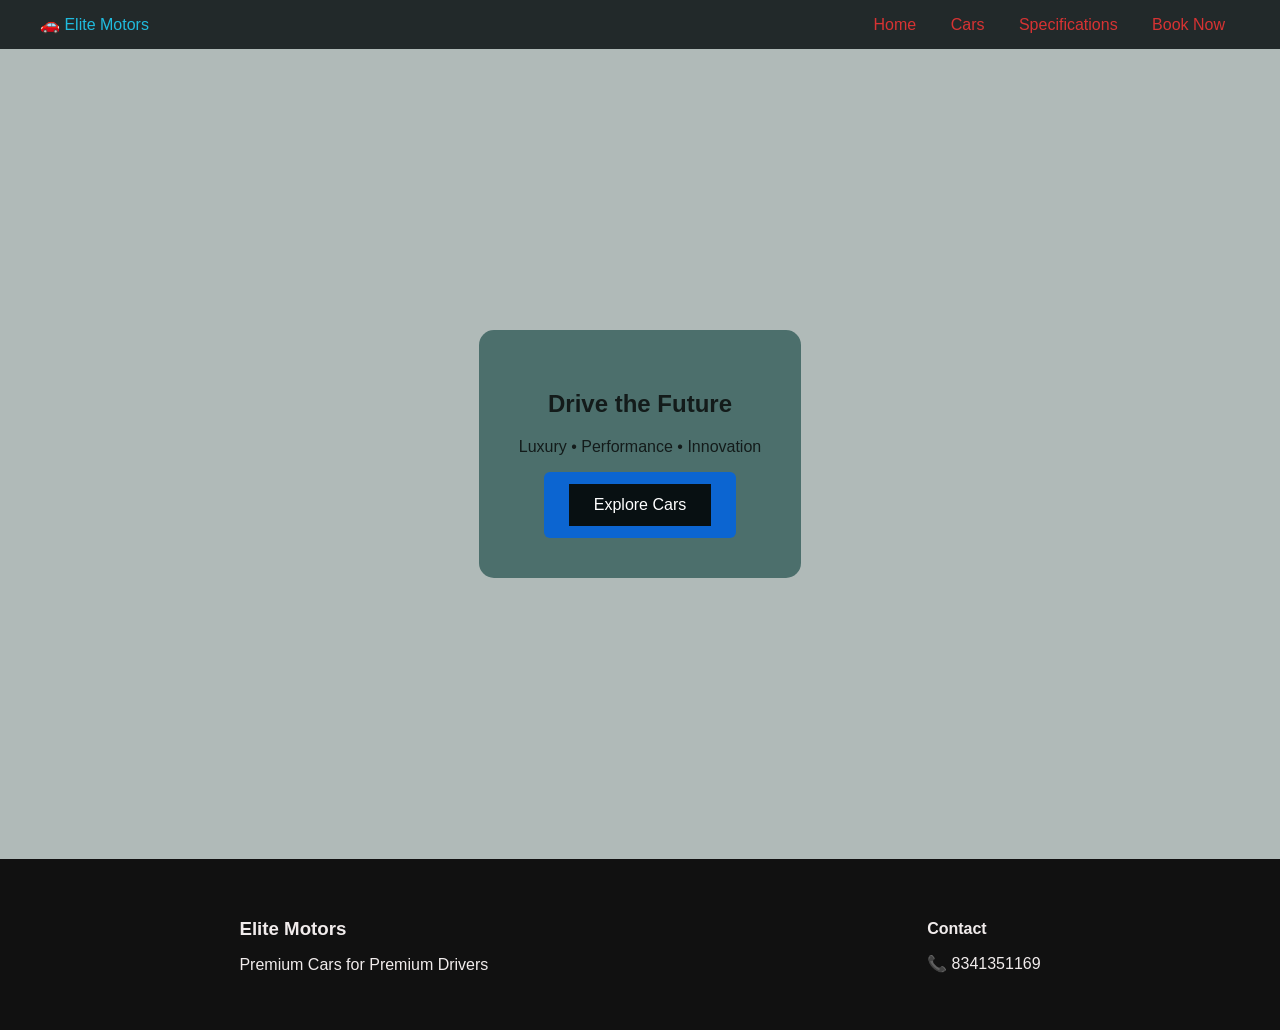
<file: index.html>
<!DOCTYPE html>
<html lang="en">
<head>
    <meta charset="UTF-8">
    <title>Elite Motors | Home</title>
    <meta name="viewport" content="width=device-width, initial-scale=1.0">
    <link rel="stylesheet" href="style2.css">
</head>
<body>

<header>
    <div class="logo">🚗 Elite Motors</div>
    <nav>
        <a href="style.html">Home</a>
        <a href="cars.html">Cars</a>
        <a href="specs.html">Specifications</a>
        <a href="booking.html">Book Now</a>
    </nav>
</header>

<section class="hero">
    <div class="hero-text">
        <h1>Drive the Future</h1>
       <p id="changing-text">Luxury • Performance • Innovation</p>
        <a href="cars.html" class="explore-btn"><button>Explore Cars</button></a>
    </div>
</section>

<footer>
    <div class="footer-container">

        <div>
            <h3>Elite Motors</h3>
            <p>Premium Cars for Premium Drivers</p>
        </div>
        <div>
            <h4>Contact</h4>
            <p>📞 8341351169</p>
        </div>
    </div>
    <script>
    const texts = [
        "Luxury • Performance • Innovation",
        "Speed • Power • Precision",
        "Comfort • Style • Safety",
        "Technology • Design • Class",
        "Drive • Dream • Dominate"
    ];

    let index = 0;
    const textElement = document.getElementById("changing-text");

    setInterval(() => {
        index = (index + 1) % texts.length;
        textElement.textContent = texts[index];
    }, 2000); // 2000ms = 1 seconds
</script>

</footer>
</body>
<script>
   
    document.querySelectorAll("nav a").forEach(link => {
        link.addEventListener("click", function (e) {
            console.log("Navigating to: " + this.textContent);
        });
    });

   
    document.querySelector(".explore-btn button").addEventListener("click", function () {
        alert("Redirecting to Cars Page 🚗");
    });

    
    window.addEventListener("scroll", function () {
        const header = document.querySelector("header");
        header.classList.toggle("sticky", window.scrollY > 50);
    });
</script>
</html>
</file>
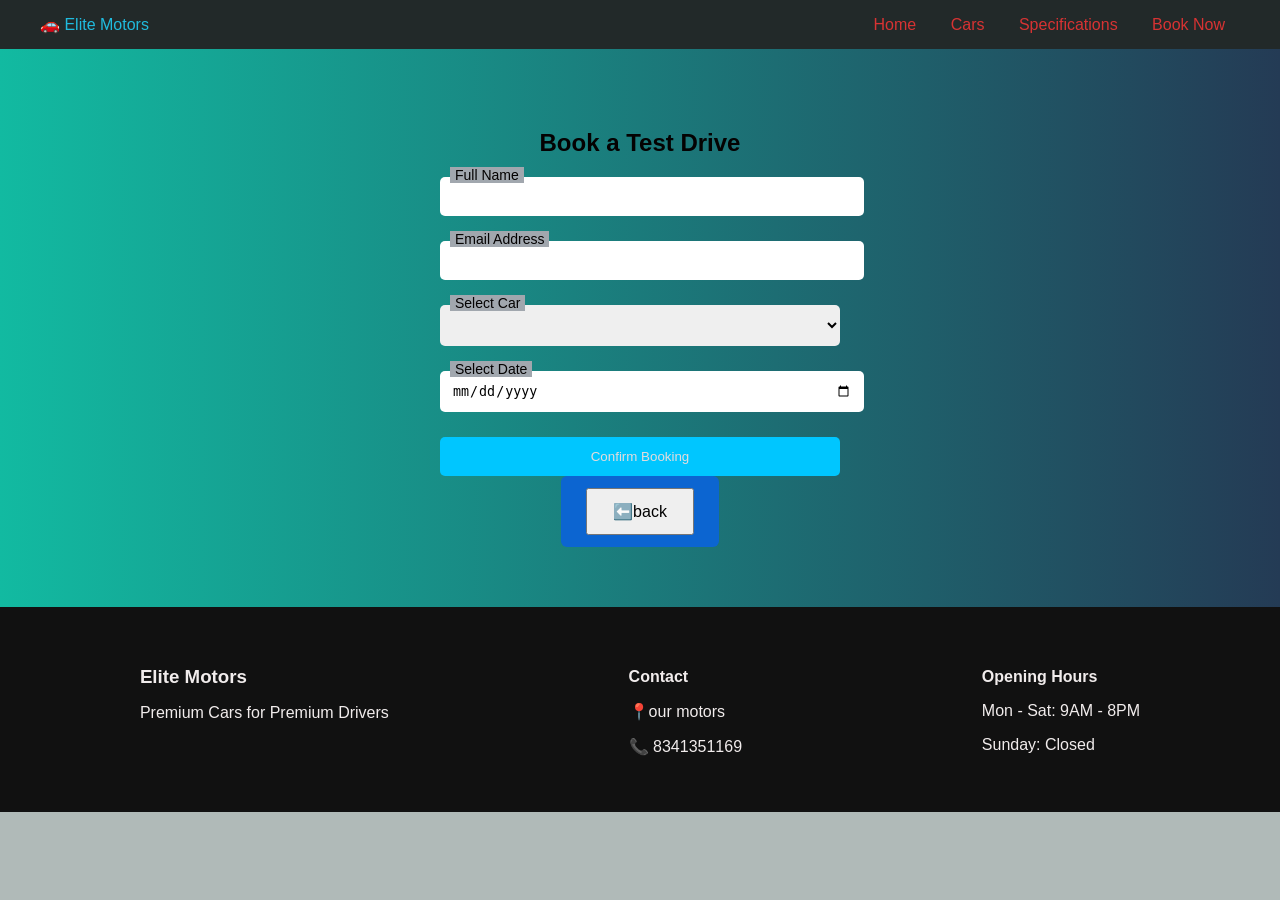
<file: booking.html>
<!DOCTYPE html>
<html>
<head>
    <title>Book Test Drive | Elite Motors</title>
    <link rel="stylesheet" href="style2.css">
</head>
<body>

<header>
    <div class="logo">🚗 Elite Motors</div>
    <nav>
        <a href="style.html">Home</a>
        <a href="cars.html">Cars</a>
        <a href="specs.html">Specifications</a>
        <a href="booking.html">Book Now</a>
    </nav>
</header>

<section class="booking">
    <h2>Book a Test Drive</h2>

    <form>
        <div class="form-group">
            <input type="text" required>
            <label>Full Name</label>
        </div>

        <div class="form-group">
            <input type="email" required>
            <label>Email Address</label>
        </div>

        <div class="form-group">
            <select required>
                <option value=""></option>
                <option>Hatchback</option>
                <option>Sedan</option>
                   <option>suv</option>
                <option>sports car</option>
                 <option>MUV / MPV</option>
                  <option>coupe</option>
                   <option>Convertible</option>
                    <option>Ev</option>
                     <option>pickup truck</option>
                   
            </select>
            <label>Select Car</label>
        </div>

        <div class="form-group">
            <input type="date" required>
            <label>Select Date</label>
        </div>

        <input type="submit" value="Confirm Booking" class="btn">
       <center> <a href="style.html" class="explore-btn"><button>⬅️back</button></a></center>
    </form>
</section>

<footer>
    <div class="footer-container">
        <div>
            <h3>Elite Motors</h3>
            <p>Premium Cars for Premium Drivers</p>
        </div>
       

        <div>
            <h4>Contact</h4>
            <p>📍our motors</p>
            <p>📞 8341351169</p>
        </div>

        <div>
            <h4>Opening Hours</h4>
            <p>Mon - Sat: 9AM - 8PM</p>
            <p>Sunday: Closed</p>
        </div>
    </div>
</body>


</html>
</file>
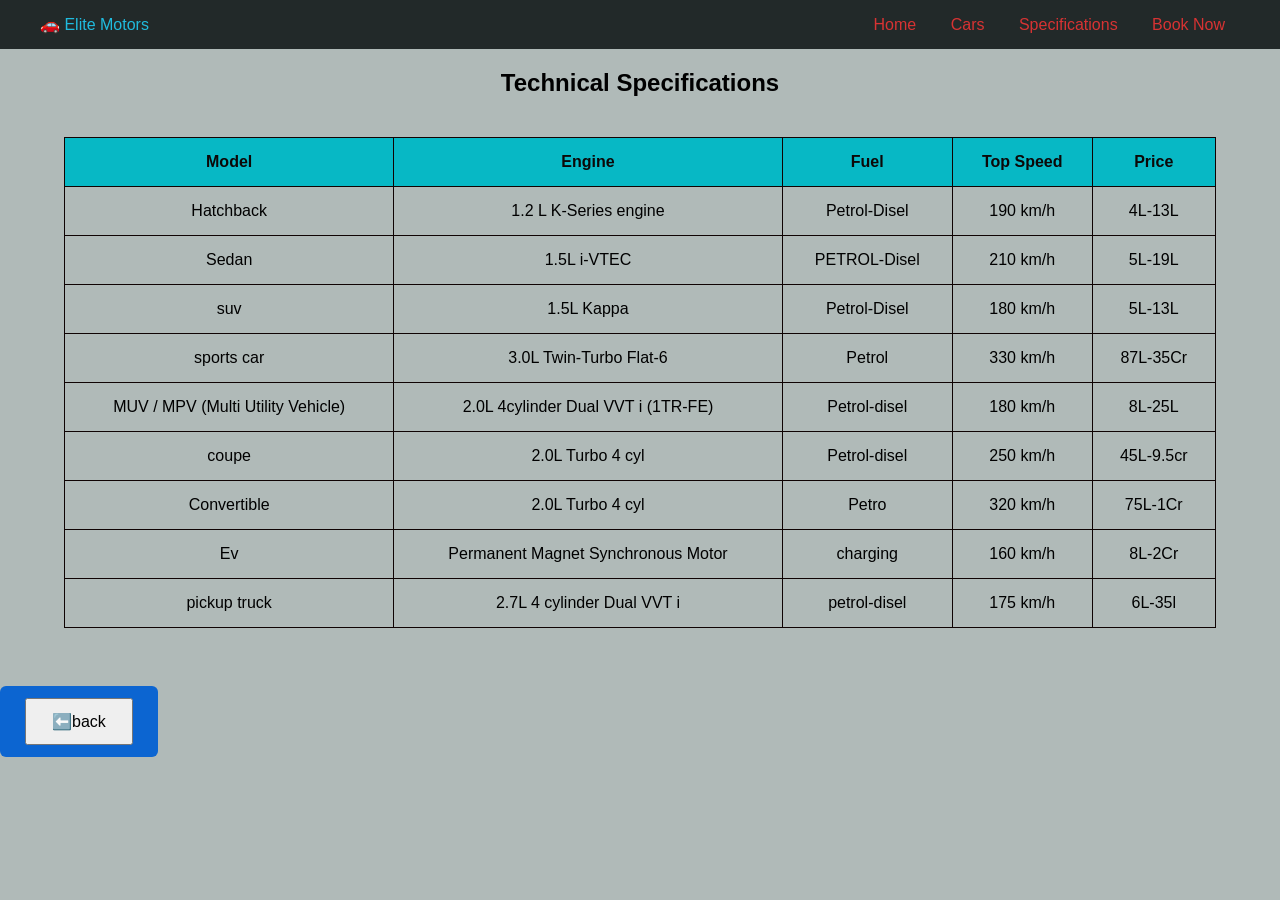
<file: specs.html>
<!DOCTYPE html>
<html>
<head>
    <title>Specifications | Elite Motors</title>
    <link rel="stylesheet" href="style2.css">
</head>
<body>

<header>
    <div class="logo">🚗 Elite Motors</div>
    <nav>
        <a href="style.html">Home</a>
        <a href="cars.html">Cars</a>
        <a href="specs.html">Specifications</a>
        <a href="booking.html">Book Now</a>
    </nav>
</header>

<section>
    <h2 style="text-align:center;">Technical Specifications</h2>

    <table>
        <tr>
            <th>Model</th>
            <th>Engine</th>
            <th>Fuel</th>
            <th>Top Speed</th>
            <th>Price</th>
        </tr>
        <tr>
            <td>Hatchback</td>
            <td>1.2 L K-Series engine</td>
            <td>Petrol-Disel</td>
            <td>190 km/h</td>
            <td>4L-13L</td>
        </tr>
        <tr>
            <td>Sedan</td>
            <td>1.5L i-VTEC</td>
            <td>PETROL-Disel</td>
            <td>210 km/h</td>
            <td>5L-19L</td>
        </tr>
        <tr>
            <td>suv</td>
            <td> 1.5L Kappa</td>
            <td>Petrol-Disel</td>
            <td>180 km/h</td>
            <td>5L-13L</td>
        </tr>
        <tr>
            <td>sports car</td>
            <td>3.0L Twin-Turbo Flat-6</td>
            <td>Petrol</td>
            <td>330 km/h</td>
            <td>87L-35Cr</td>
        </tr>
        <tr>
            <td>MUV / MPV (Multi Utility Vehicle)</td>
            <td>2.0L 4cylinder Dual VVT i (1TR-FE)</td>
            <td>Petrol-disel</td>
            <td>180 km/h</td>
            <td>8L-25L</td>
        </tr>
        <tr>
            <td>coupe</td>
            <td>2.0L Turbo 4 cyl</td>
            <td>Petrol-disel</td>
            <td>250 km/h</td>
            <td>45L-9.5cr</td>
        </tr>
       <tr>
            <td>Convertible</td>
            <td>2.0L Turbo 4 cyl</td>
            <td>Petro</td>
            <td>320 km/h</td>
            <td>75L-1Cr</td>
        </tr>
        <tr>
            <td>Ev</td>
            <td>Permanent Magnet Synchronous Motor</td>
            <td>charging</td>
            <td>160 km/h</td>
            <td>8L-2Cr</td>
        </tr>
        <tr>
            <td>pickup truck</td>
            <td>2.7L 4 cylinder Dual VVT i</td>
            <td>petrol-disel</td>
            <td>175 km/h</td>
            <td>6L-35l</td>
        </tr>
    </table>
    <br>
    <a href="style.html" class="explore-btn"><button>⬅️back</button></a>
</section>

</body>
</html>
</file>
<file: style2.css>
html {

scroll-behavior: smooth;

}

body {

margin: 0;

font-family: 'Segoe UI', sans-serif;

background: #b0bab8;

}

header {

display: flex;

justify-content: space-between;

align-items: center;

padding: 15px 40px;

background: rgba(10, 16, 17, 0.85);

color: rgb(32, 187, 222);

position: sticky;

top: 0;

}

nav a {

color: rgb(215, 51, 51);

text-decoration: none;

margin: 0 15px;

position: relative;

font-family:'Franklin Gothic Medium', 'Arial Narrow', Arial, sans-serif;

}

nav a::after {

content: "";

height: 2px;

width: 0%;

background: #5fe593;

position: absolute;

left: 0;

bottom: -5px;

transition: 0.3s;

}

nav a:hover::after {

width: 100%;

}

.hero {

height: 90vh;

background: url("https://via.placeholder.com/1600x900") no-repeat center/cover;

display: flex;

justify-content: center;

align-items: center;

color: rgb(19, 27, 26);

text-align: center;

}

.hero-text {

background: rgba(10, 63, 59, 0.6);

padding: 40px;

border-radius: 15px;

animation: fadeIn 2s ease-in-out;

}

.hero button {

padding: 12px 25px;

background: #081012;

border: none;

cursor: pointer;

color: white;

font-size: 16px;

transition: 0.3s;

font-family:'Gill Sans', 'Gill Sans MT', Calibri, 'Trebuchet MS', sans-serif;

}

.hero button:hover {

background: #05080c;

}

.cars {

padding: 60px 40px;

text-align: center;

}

.car-grid {

display: grid;

grid-template-columns: repeat(auto-fit, minmax(280px, 1fr));

gap: 30px;

margin-top: 40px;

}

.car-card {

background: rgb(218, 224, 223);

border-radius: 15px;

overflow: hidden;

box-shadow: 0px 5px 15px rgba(0,0,0,0.2);

transition: transform 0.4s;

}

.car-card:hover {

transform: translateY(-10px);

}

.car-card img {

width: 100%;

}

table {

width: 90%;

margin: 40px auto;

border-collapse: collapse;

}

th, td {

padding: 15px;

border: 1px solid #0f0303;

text-align: center;

}

th {

background: #07b8c5;

color: rgb(12, 8, 8);

}

tr:hover {

background: #dbd8d8;

}

.booking {

padding: 60px 20px;

text-align: center;

background: linear-gradient(to right, #12baa1, #243b55);

color: rgb(4, 2, 2);

}

form {

max-width: 400px;

margin: auto;

}

.form-group {

position: relative;

margin-bottom: 25px;

}

input, select {

width: 100%;

padding: 12px;

border: none;

outline: none;

border-radius: 5px;

}

label {

position: absolute;

top: -10px;

left: 10px;

background: #a1a7ae;

padding: 0 5px;

font-size: 14px;

}

.btn {

background: #00c6ff;

color: rgb(228, 220, 220);

padding: 12px;

border: none;

cursor: pointer;

transition: 0.3s;

}

.btn:hover {

background: #016df1;

}

footer {

background: #111;

color: rgb(241, 236, 236);

padding: 40px 20px;

}

.footer-container {

display: flex;

justify-content: space-around;

flex-wrap: wrap;

}

footer h3, footer h4 {

margin-bottom: 10px;

}

.explore-btn {

display: inline-block;

padding: 12px 25px;

background: #0c65d1;

color: rgb(233, 230, 230);

text-decoration: none;

border-radius: 6px;

transition: 0.3s;

}

.explore-btn:hover {

background: #1b5296;

}

.explore-btn button {

padding: 12px 25px;

font-size: 16px;

cursor: pointer;

transition: 0.3s ease;

}

.explore-btn button:hover {

background-color: black;

color: rgb(249, 247, 247);

transform: scale(1.1);

}

header.sticky {

position: fixed;

top: 0;

width: 100%;

background: rgb(232, 226, 226);

box-shadow: 0 2px 10px rgba(0,0,0,0.2);

}

.dark-mode {

background-color: #111;

color: white;

}

.dark-mode header {

background-color: black;

}

.dark-mode footer {

background-color: black;

}

@keyframes fadeIn {

from {

    opacity: 0;

    transform: translateY(40px);

}

to {

    opacity: 1;

    transform: translateY(0);

}

}
</file>
